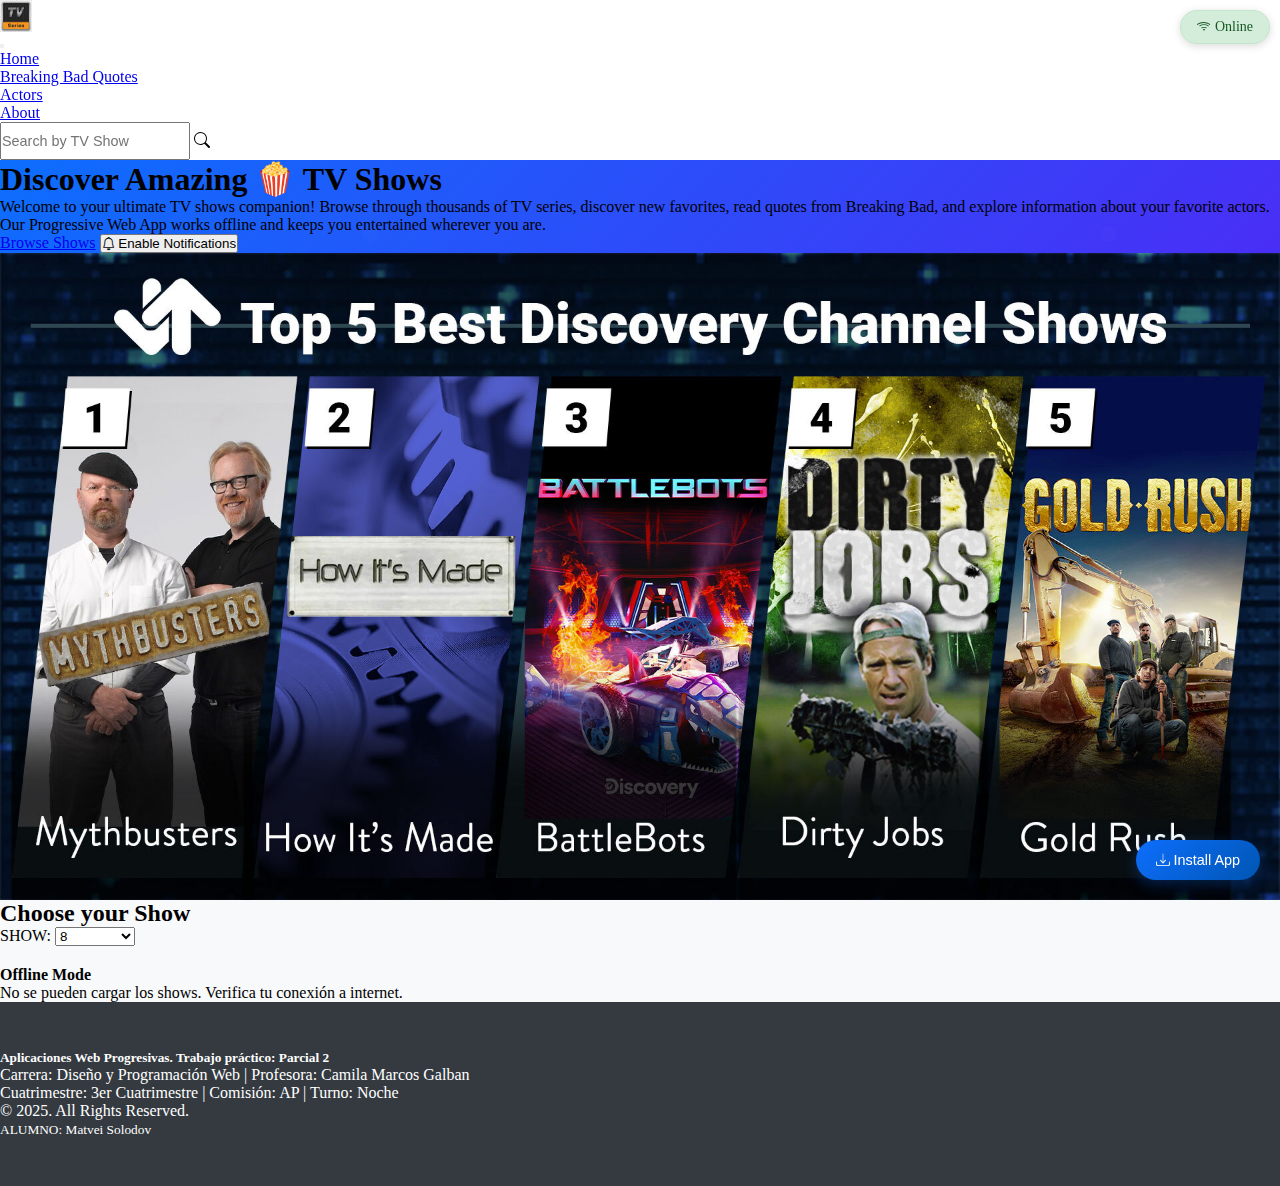
<file: index.html>
<!DOCTYPE html>
<html lang="en">
  <head>
    <meta charset="UTF-8" />
    <meta name="viewport" content="width=device-width, initial-scale=1.0" />
    <title>TRABAJO PRÁCTICO 2 - AWP</title>
    <link
      rel="stylesheet"
      href="https://cdn.jsdelivr.net/npm/bootstrap-icons@1.11.1/font/bootstrap-icons.css"
    />
    <link
      href="https://cdn.jsdelivr.net/npm/bootstrap@5.0.2/dist/css/bootstrap.min.css"
      rel="stylesheet"
      integrity="sha384-EVSTQN3/azprG1Anm3QDgpJLIm9Nao0Yz1ztcQTwFspd3yD65VohhpuuCOmLASjC"
      crossorigin="anonymous"
    />
    <link rel="stylesheet" href="./css/styles.css" />
    <link rel="manifest" href="manifest.json" />
    <link rel="shortcut icon" href="favicon.ico" type="image/x-icon" />
    
    <meta name="theme-color" content="#0d6efd" />
    <meta name="apple-mobile-web-app-capable" content="yes" />
    <meta name="mobile-web-app-capable" content="yes">
    <meta name="apple-mobile-web-app-status-bar-style" content="default" />
    <meta name="apple-mobile-web-app-title" content="TV Shows PWA" />
    <link rel="apple-touch-icon" href="icons/apple-touch-icon.png" />
  </head>
  <body>
    <div id="connectionStatus">
      <i class="bi bi-wifi"></i> Online
    </div>

    <button id="installBtn" class="install-btn">
      <i class="bi bi-download"></i> Install App
    </button>

    <header class="row">
      <nav class="navbar navbar-expand-lg navbar-light bg-white shadow-sm">
        <div class="container">
          <a class="navbar-brand" href="index.html">
            <img src="icons/logo.png" alt="TV Series Logo" height="32" />
          </a>

          <button
            class="navbar-toggler"
            type="button"
            data-bs-toggle="collapse"
            data-bs-target="#navbarContent"
            aria-controls="navbarContent"
            aria-expanded="false"
            aria-label="Toggle navigation"
          >
            <span class="navbar-toggler-icon"></span>
          </button>

          <div
            class="collapse navbar-collapse justify-content-between"
            id="navbarContent"
          >
            <ul class="navbar-nav mb-2 mb-lg-0">
              <li class="nav-item">
                <a class="nav-link active" href="index.html">Home</a>
              </li>
              <li class="nav-item">
                <a class="nav-link" href="#bb-feature">Breaking Bad Quotes</a>
              </li>
              <li class="nav-item">
                <a class="nav-link" href="#actors">Actors</a>
              </li>
              <li class="nav-item">
                <a class="nav-link" href="#about">About</a>
              </li>
            </ul>

            <form class="d-flex mt-2 mt-lg-0" role="search">
              <div class="position-relative">
                <input
                  type="search"
                  id="searchInput"
                  class="form-control rounded-pill ps-5"
                  placeholder="Search by TV Show"
                  aria-label="Search"
                />
                <i
                  class="bi bi-search position-absolute top-50 start-0 translate-middle-y ms-3 text-muted"
                ></i>
              </div>
            </form>
          </div>
        </div>
      </nav>
    </header>

    <section id="about" class="hero-section bg-primary text-white py-5">
      <div class="container">
        <div class="row align-items-center">
          <div class="col-lg-6">
            <h1 class="display-4 fw-bold mb-4">Discover Amazing 🍿 TV Shows</h1>
            <p class="lead mb-4">
              Welcome to your ultimate TV shows companion! Browse through thousands of TV series, 
              discover new favorites, read quotes from Breaking Bad, and explore information about 
              your favorite actors. Our Progressive Web App works offline and keeps you entertained 
              wherever you are.
            </p>
            <div class="d-flex gap-3">
              <a href="#showsList" class="btn btn-light btn-lg">Browse Shows</a>
              <button class="btn btn-outline-light btn-lg" onclick="requestNotificationPermission()">
                <i class="bi bi-bell"></i> Enable Notifications
              </button>
            </div>
          </div>
          <div class="col-lg-6 text-end d-none d-lg-block">
        <img 
          src="icons/banner1.jpg" 
          alt="TV Shows App" 
          class="img-fluid" 
          style="max-width: 100%;"
        >
      </div>
        </div>
      </div>
    </section>

    <section class="container py-3">
      <h2>Choose your Show</h2>
      <div class="mb-1">
        <label for="showCount" class="form-label">SHOW:</label>
        <select
          id="showCount"
          class="form-select"
          style="width: 80px; display: inline-block"
        >
          <option value="8" selected>8</option>
          <option value="12">12</option>
          <option value="16">16</option>
          <option value="20">20</option>
          <option value="24">24</option>
          <option value="28">28</option>
          <option value="32">32</option>
        </select>
      </div>

      <div id="genreFilter" class="genre-scroll-wrapper mb-3"></div>

      <div
        id="showsList"
        class="row row-cols-1 row-cols-sm-2 row-cols-md-3 row-cols-lg-4 g-4"
      ></div>

      <div id="bb-feature" class="container-fluid px-0 pt-4"></div>

      <div id="actors" class="row row-cols-1 row-cols-sm-2 row-cols-md-3 row-cols-lg-4 g-4 pt-4"></div>
    </section>

    <footer class="bg-dark text-white py-4 mt-5">
      <div class="container">
        <div class="row">
          <div class="col-md-8">
            <h5>Aplicaciones Web Progresivas. Trabajo práctico: Parcial 2</h5>
            <p class="mb-0">
              Carrera: Diseño y Programación Web | Profesora: Camila Marcos Galban
            </p>
            <p class="mb-0">
              Cuatrimestre: 3er Cuatrimestre | Comisión: AP | Turno: Noche
            </p>
          </div>
          <div class="col-md-4 text-end">
            <p class="mb-0">
              &copy; 2025. All Rights Reserved.
            </p>
            <small class="text-muted">ALUMNO: Matvei Solodov</small>
          </div>
        </div>
      </div>
    </footer>

    <script
      src="https://cdn.jsdelivr.net/npm/bootstrap@5.0.2/dist/js/bootstrap.bundle.min.js"
      integrity="sha384-MrcW6ZMFYlzcLA8Nl+NtUVF0sA7MsXsP1UyJoMp4YLEuNSfAP+JcXn/tWtIaxVXM"
      crossorigin="anonymous"
    ></script>
    <script src="./js/main.js"></script>
  </body>
</html>
</file>
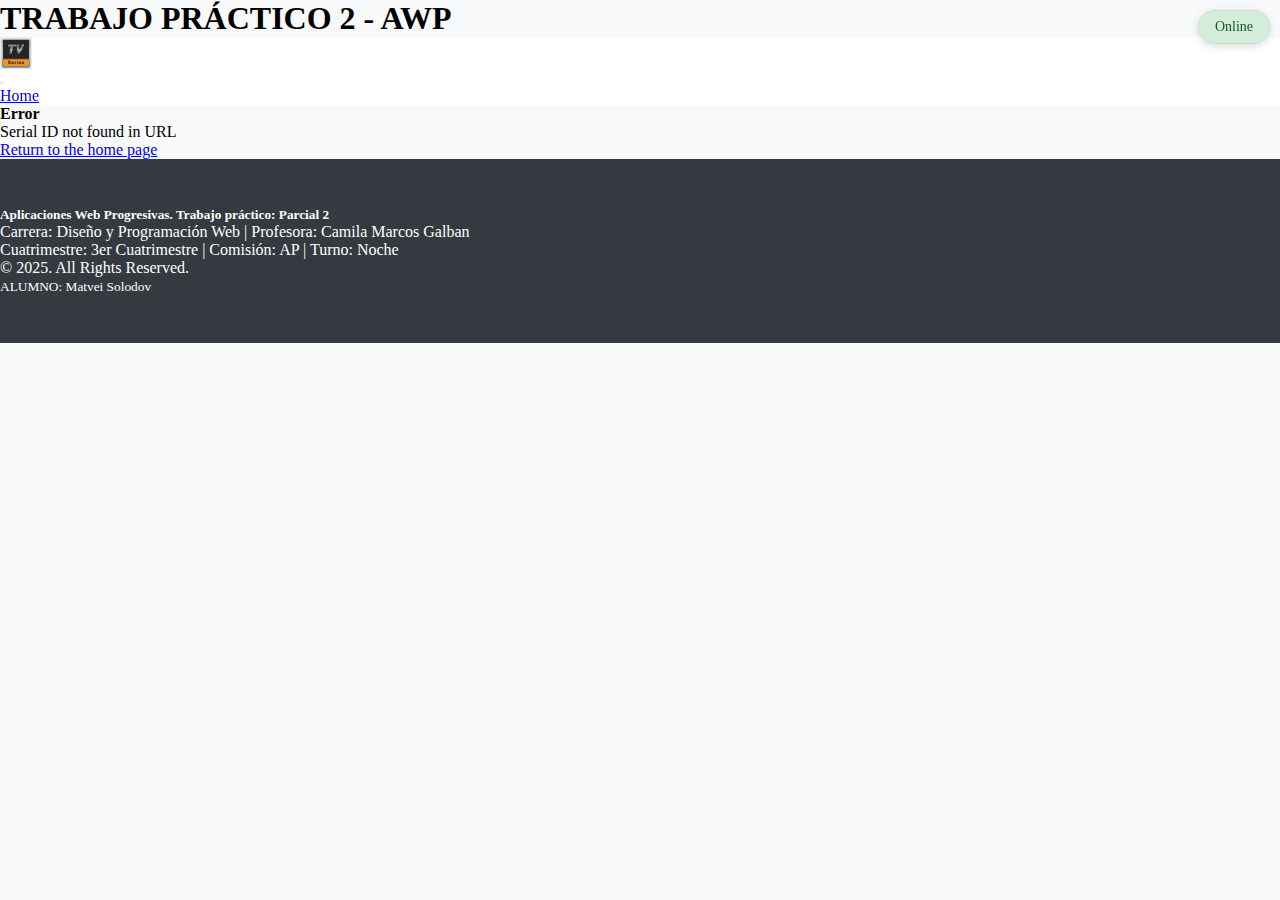
<file: show.html>
<!DOCTYPE html>
<html lang="en">
  <head>
    <meta charset="UTF-8" />
    <meta name="viewport" content="width=device-width, initial-scale=1.0" />
    <title>Show</title>
    <link
      href="https://cdn.jsdelivr.net/npm/bootstrap@5.0.2/dist/css/bootstrap.min.css"
      rel="stylesheet"
      integrity="sha384-EVSTQN3/azprG1Anm3QDgpJLIm9Nao0Yz1ztcQTwFspd3yD65VohhpuuCOmLASjC"
      crossorigin="anonymous"
    />
    <link rel="stylesheet" href="./css/styles.css" />
    <link rel="shortcut icon" href="favicon.ico" type="image/x-icon" />
  </head>
  <body>
    <div id="connectionStatus">
      <i class="bi bi-wifi"></i> Online
    </div>
    <header class="row">
      <h1 class="visually-hidden">TRABAJO PRÁCTICO 2 - AWP</h1>
      <nav class="navbar navbar-expand-lg navbar-light bg-white shadow-sm">
        <div class="container">
          <a class="navbar-brand" href="index.html">
            <img src="icons/logo.png" alt="TV Series Logo" height="32" />
          </a>

          <button
            class="navbar-toggler"
            type="button"
            data-bs-toggle="collapse"
            data-bs-target="#navbarContent"
            aria-controls="navbarContent"
            aria-expanded="false"
            aria-label="Toggle navigation"
          >
            <span class="navbar-toggler-icon"></span>
          </button>

          <div
            class="collapse navbar-collapse justify-content-between"
            id="navbarContent"
          >
            <ul class="navbar-nav mb-2 mb-lg-0">
              <li class="nav-item">
                <a class="nav-link active" href="index.html">Home</a>
              </li>
            </ul>
          </div>
        </div>
      </nav>
    </header>

    <div id="showDetailed" class="container"></div>

    <footer class="bg-dark text-white py-4 mt-5">
      <div class="container">
        <div class="row">
          <div class="col-md-8">
            <h5>Aplicaciones Web Progresivas. Trabajo práctico: Parcial 2</h5>
            <p class="mb-0">
              Carrera: Diseño y Programación Web | Profesora: Camila Marcos Galban
            </p>
            <p class="mb-0">
              Cuatrimestre: 3er Cuatrimestre | Comisión: AP | Turno: Noche
            </p>
          </div>
          <div class="col-md-4 text-end">
            <p class="mb-0">
              &copy; 2025. All Rights Reserved.
            </p>
            <small class="text-muted">ALUMNO: Matvei Solodov</small>
          </div>
        </div>
      </div>
    </footer>

    <script
      src="https://cdn.jsdelivr.net/npm/bootstrap@5.0.2/dist/js/bootstrap.bundle.min.js"
      integrity="sha384-MrcW6ZMFYlzcLA8Nl+NtUVF0sA7MsXsP1UyJoMp4YLEuNSfAP+JcXn/tWtIaxVXM"
      crossorigin="anonymous"
    ></script>
    <script src="./js/show.js"></script>
  </body>
</html>
</file>
<file: css/styles.css>
* {
  padding: 0;
  margin: 0;
  box-sizing: border-box;
}

body {
  background-color: #f8f9fa;
}

.navbar-brand img {
  max-height: 32px;
}

img {
  max-width: 100%;
  height: auto;
  display: block;
}

.product-card {
  transition: transform 0.3s ease, box-shadow 0.3s ease;
}

.product-card:hover {
  transform: translateY(-5px);
  box-shadow: 0 10px 20px rgba(0, 0, 0, 0.1) !important;
}

.card-img-top {
  transition: transform 0.5s ease;
}

.product-card:hover .card-img-top {
  transform: scale(1.05);
}

.active-thumbnail {
  border-color: #0d6efd !important;
}

.rating i:hover {
  cursor: pointer;
  color: #ffc107;
}

footer {
  background-color: #343a40;
  color: #fff;
  padding: 3rem 0;
}

.genre-scroll-wrapper {
  overflow-x: auto;
  white-space: nowrap;
  padding: 10px 0;
}

.genre-pill {
  display: inline-block;
  margin-right: 8px;
  margin-bottom: 6px;
  padding: 6px 14px;
  border-radius: 50px;
  background-color: #f1f1f1;
  border: 1px solid #ccc;
  cursor: pointer;
  transition: all 0.2s ease;
  user-select: none;
}

.genre-pill:hover {
  background-color: #e2e6ea;
}

.genre-pill.active {
  background-color: #0d6efd;
  color: white;
  border-color: #0d6efd;
}

#searchInput {
  max-width: 200px;
  height: 38px;
  font-size: 0.9rem;
}

@media (max-width: 576px) {
  #searchInput {
    max-width: 100%;
    width: 100%;
  }
}

.min-vh-75 {
  min-height: 75vh;
}

.banner-image {
  height: 100%;
}

#quoteContainer blockquote {
  font-size: 1.1rem;
  font-style: italic;
}

@media (max-width: 399px) {
  .banner-content {
    padding: 1rem !important;
    font-size: 0.875rem;
    text-align: center;
  }
}

.connection-status {
  position: fixed;
  top: 10px;
  right: 10px;
  padding: 8px 16px;
  border-radius: 20px;
  font-size: 0.875rem;
  font-weight: 500;
  z-index: 1050;
  transition: all 0.3s ease;
  box-shadow: 0 2px 8px rgba(0, 0, 0, 0.15);
}

.connection-status.online {
  background-color: #d4edda;
  color: #155724;
  border: 1px solid #c3e6cb;
}

.connection-status.offline {
  background-color: #f8d7da;
  color: #721c24;
  border: 1px solid #f5c6cb;
  animation: pulse 2s infinite;
}

@keyframes pulse {
  0% {
    opacity: 1;
  }
  50% {
    opacity: 0.7;
  }
  100% {
    opacity: 1;
  }
}

.install-btn {
  position: fixed;
  bottom: 20px;
  right: 20px;
  background: linear-gradient(135deg, #0d6efd, #0056b3);
  color: white;
  border: none;
  border-radius: 50px;
  padding: 12px 20px;
  font-size: 0.9rem;
  font-weight: 500;
  box-shadow: 0 4px 15px rgba(13, 110, 253, 0.3);
  transition: all 0.3s ease;
  z-index: 1050;
  cursor: pointer;
}

.install-btn:hover {
  transform: translateY(-2px);
  box-shadow: 0 6px 20px rgba(13, 110, 253, 0.4);
  background: linear-gradient(135deg, #0056b3, #004494);
}

.install-btn:active {
  transform: translateY(0);
}

.hero-section {
  background: linear-gradient(135deg, #0d6efd, #6610f2);
  position: relative;
  overflow: hidden;
}

.hero-section::before {
  content: '';
  position: absolute;
  top: 0;
  left: 0;
  right: 0;
  bottom: 0;
  background: url('data:image/svg+xml,<svg xmlns="http://www.w3.org/2000/svg" viewBox="0 0 100 100"><defs><pattern id="grain" width="100" height="100" patternUnits="userSpaceOnUse"><circle cx="25" cy="25" r="1" fill="white" opacity="0.1"/><circle cx="75" cy="75" r="1" fill="white" opacity="0.1"/><circle cx="50" cy="10" r="1" fill="white" opacity="0.05"/><circle cx="10" cy="60" r="1" fill="white" opacity="0.05"/><circle cx="90" cy="40" r="1" fill="white" opacity="0.05"/></pattern></defs><rect width="100" height="100" fill="url(%23grain)"/></svg>');
  opacity: 0.3;
}

.hero-section .container {
  position: relative;
  z-index: 1;
}

.favorite-btn {
  border-radius: 50%;
  width: 40px;
  height: 40px;
  display: flex;
  align-items: center;
  justify-content: center;
  transition: all 0.2s ease;
  background: rgba(255, 255, 255, 0.9);
  backdrop-filter: blur(10px);
}

.favorite-btn:hover {
  transform: scale(1.1);
  background: rgba(255, 255, 255, 1);
}

.favorite-btn i {
  font-size: 1.1rem;
}

.share-btn {
  transition: all 0.2s ease;
}

.share-btn:hover {
  transform: translateY(-1px);
  box-shadow: 0 2px 8px rgba(0, 0, 0, 0.15);
}

.rating-stars {
  display: flex;
  gap: 2px;
}

.rating-stars i {
  font-size: 0.9rem;
  color: #ffc107;
  text-shadow: 0 1px 2px rgba(0, 0, 0, 0.1);
}

.comment-section {
  background: #f8f9fa;
  border-radius: 10px;
  padding: 20px;
  margin-top: 20px;
}

.comment-form {
  background: white;
  border-radius: 8px;
  padding: 15px;
  border: 1px solid #e9ecef;
}

.comment-display {
  margin-top: 15px;
}

.comment-item {
  background: white;
  border-radius: 8px;
  padding: 15px;
  border-left: 4px solid #0d6efd;
  box-shadow: 0 2px 4px rgba(0, 0, 0, 0.05);
}

.loading-spinner {
  display: inline-block;
  width: 20px;
  height: 20px;
  border: 3px solid #f3f3f3;
  border-top: 3px solid #0d6efd;
  border-radius: 50%;
  animation: spin 1s linear infinite;
}

@keyframes spin {
  0% { transform: rotate(0deg); }
  100% { transform: rotate(360deg); }
}

.offline-indicator {
  background: linear-gradient(135deg, #ffc107, #e0a800);
  color: #212529;
  padding: 10px;
  text-align: center;
  font-weight: 500;
  position: sticky;
  top: 0;
  z-index: 1040;
}

.card {
  border: none;
  border-radius: 12px;
  overflow: hidden;
}

.card-img-top {
  object-fit: cover;
  height: 200px;
}

.navbar {
  backdrop-filter: blur(10px);
  background: rgba(255, 255, 255, 0.95) !important;
}

.navbar-nav .nav-link {
  font-weight: 500;
  transition: color 0.2s ease;
}

.navbar-nav .nav-link:hover {
  color: #0d6efd !important;
}

@media (max-width: 768px) {
  .hero-section {
    padding: 3rem 0 !important;
  }
  
  .hero-section .display-4 {
    font-size: 2rem;
  }
  
  .connection-status {
    top: 5px;
    right: 5px;
    font-size: 0.75rem;
    padding: 6px 12px;
  }
  
  .install-btn {
    bottom: 15px;
    right: 15px;
    padding: 10px 16px;
    font-size: 0.8rem;
  }
}

@media (max-width: 576px) {
  .card-body {
    padding: 1rem;
  }
  
  .btn {
    font-size: 0.8rem;
    padding: 0.375rem 0.75rem;
  }
  
  .genre-pill {
    font-size: 0.8rem;
    padding: 4px 10px;
  }
}

.btn:focus,
.form-control:focus,
.genre-pill:focus {
  box-shadow: 0 0 0 0.2rem rgba(13, 110, 253, 0.25);
  outline: none;
}

@media (prefers-contrast: high) {
  .connection-status.online {
    background-color: #00ff00;
    color: #000000;
  }
  
  .connection-status.offline {
    background-color: #ff0000;
    color: #ffffff;
  }
}
</file>
